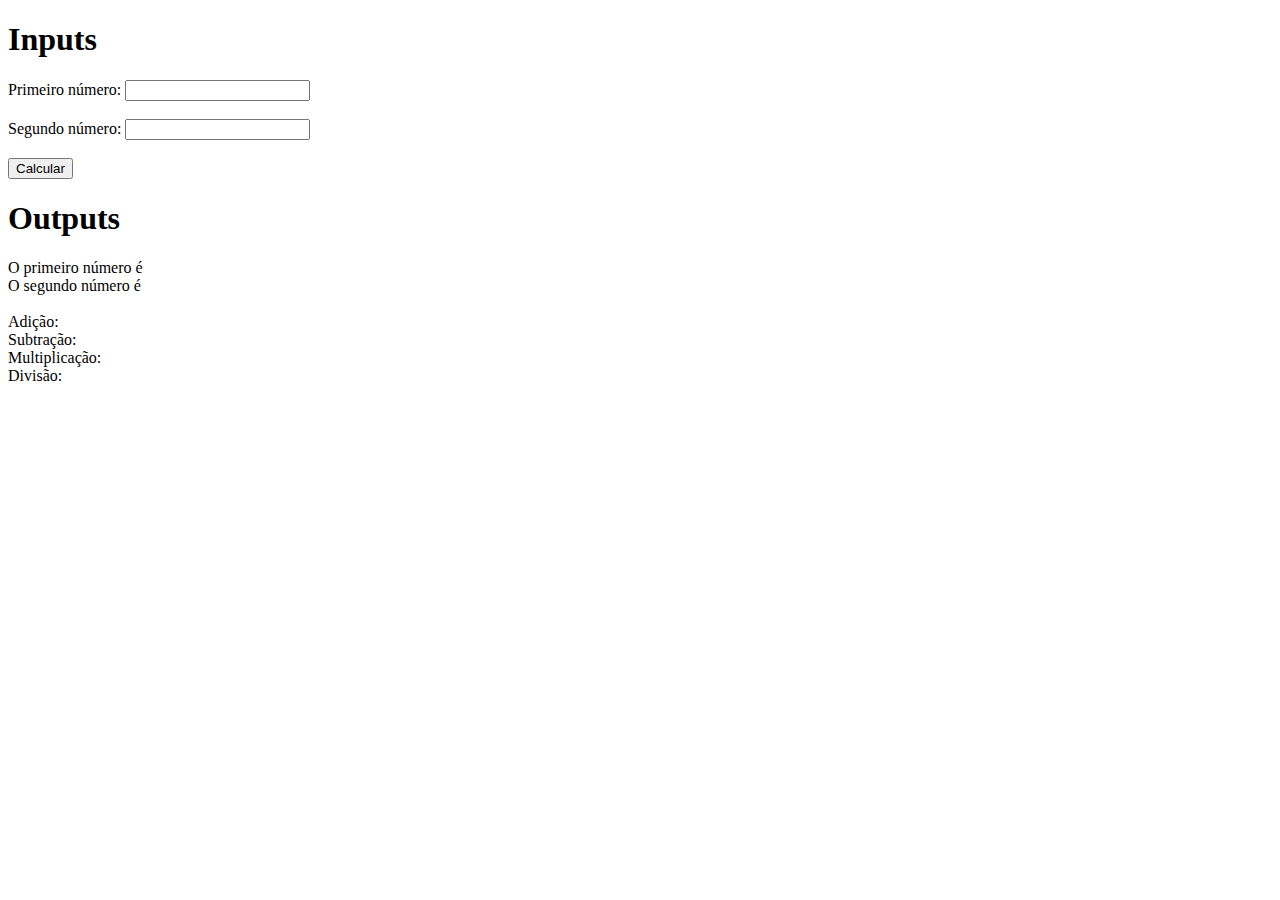
<file: index.html>
<!DOCTYPE html>
<html lang="pt">
  <head>
    <title> Tarefa 3 </title>
    <meta charset="UTF-8">
    <meta name="viewport" content="width=device-width, initial-scale=1">
  </head>
  <body>

    <h1> Inputs </h1>

    <div> Primeiro número: <input type="number" id="first"></input> </div>
    <br/>
    <div> Segundo número: <input type="number" id="second"></input> </div>
    <br/>
    <button onclick="calculate()"> Calcular </button>

    <h1> Outputs </h1>

    <div> O primeiro número é <span id="first_parity"> </span> </div>
    <div> O segundo número é <span id="second_parity"> </span> </div>
    <br />
    <div> Adição: <span id="add"> </span> </div>
    <div> Subtração: <span id="sub"> </span> </div>
    <div> Multiplicação: <span id="mul"> </span> </div>
    <div> Divisão: <span id="div"> </span> </div>

    <script src="config.js"></script>
    <script src="edit.js"></script>
  </body>
</html>
</file>
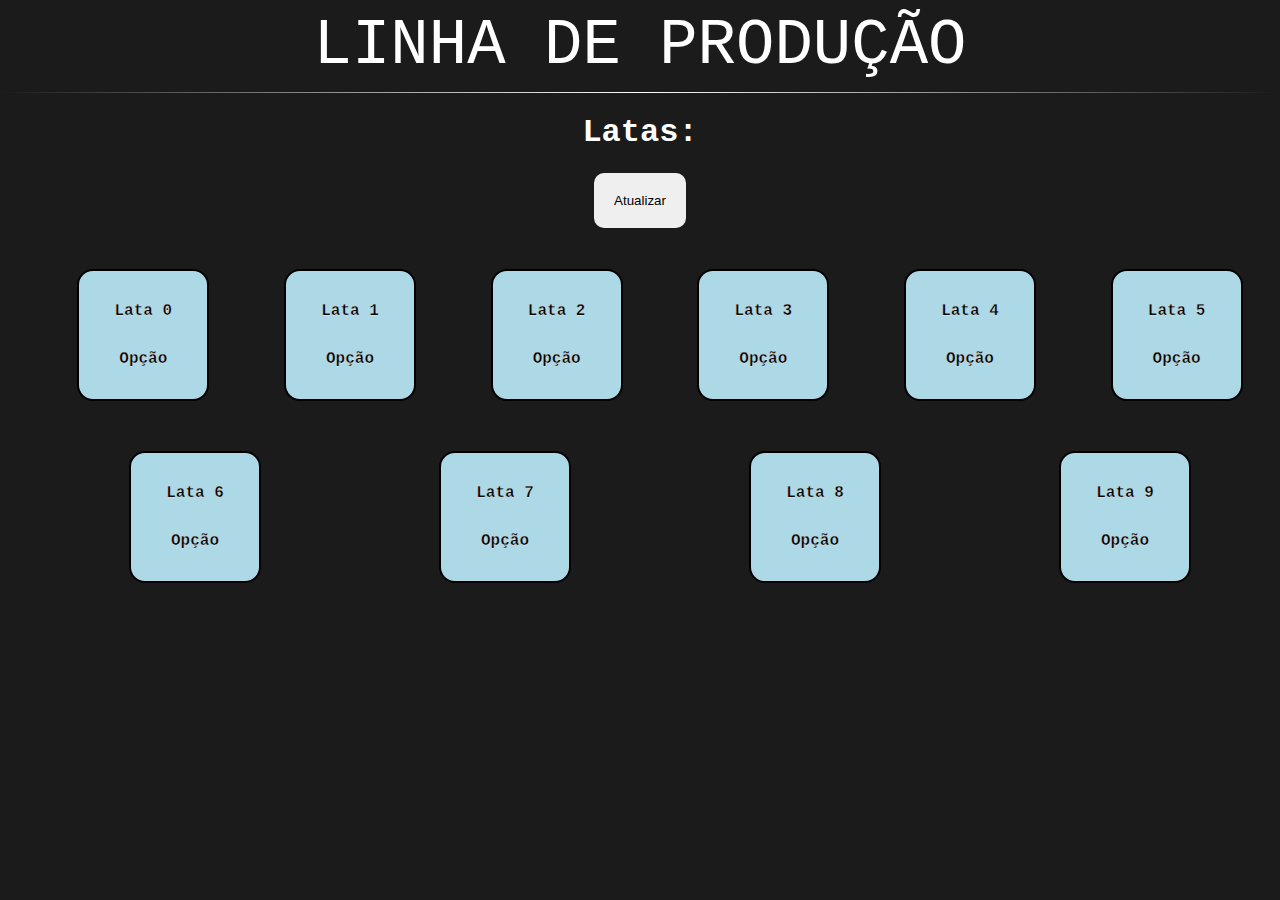
<file: tarefa-5/index.html>
<!DOCTYPE html>
<html lang="en">
<head>
    <meta charset="UTF-8">
    <meta http-equiv="X-UA-Compatible" content="IE=edge">
    <meta name="viewport" content="width=device-width, initial-scale=1.0">
    <title>Tarefa 5</title>
    <link rel="stylesheet" href="style.css"/>
</head>
<body>
    <div id="title-container">
        <span id="title"> LINHA DE PRODUÇÃO </span>
    </div>
    <div id="cool-line"></div>
    <h1> Latas:</h1>
    <div class="button-wrapper">
      <button onclick="atualiza_latas()"> Atualizar </button>
    </div>
    <ul id="can-container">
    </ul>
</body>
<script src="script.js"></script>
</html>
</file>
<file: tarefa-5/style.css>
body,
html {
    margin:0;
    padding: 0;
    background-color: rgb(27, 27, 27);

    font-family: 'Courier New', Courier, monospace;
}

#title-container {
    display: flex;
    justify-content: center;
    align-items: center;

    padding: 10px;
}

#title {
    color: white;
    font-size: 4em;
}

#cool-line {
    height: 1px;
    width: 100%;
    background: linear-gradient(to left,rgb(27,27,27), white, rgb(27,27,27));
}

h1{
    color: white;

    display: flex;
   justify-content: center;

}

#can-container {
    display: flex;
    justify-content: space-around;
    align-items: center;

    flex-wrap: wrap;
}

ul {
    list-style-type: none;
}

li {
    display: flex;
    flex-direction: column;
    align-items: center;
    justify-content: space-evenly;
    font-weight: bold;
    -webkit-text-stroke: 0.25px white;  

    position: relative;

    height: 8em;
    width: 8em;
    background-color: lightblue;
    float: left;

    margin: 25px;

    border-radius: 1em;
    border: solid 2px black;
}

.button-wrapper {
  display: flex;
  justify-content: center;
}

button {
  padding: 20px;
  border: none;
  border-radius: 10px
}

/* ================= OPCOES ============== */

/* Adicionar as novas classes para as duas novas opções */

.Feijao{
    background-image: url(https://external-content.duckduckgo.com/iu/?u=https%3A%2F%2Fmedia.istockphoto.com%2Fphotos%2Fbaked-beans-on-a-white-background-picture-id171366962%3Fk%3D6%26m%3D171366962%26s%3D612x612%26w%3D0%26h%3DKosGTnllHF1ISuD_aI28QnuBhDa3IQKBMUGjvW4BIy0%3D&f=1&nofb=1&ipt=f02e30c997d2d2bcefb535a66c7f621fa04f013bd471dd435220113a27b489c7&ipo=images);
    background-position: center;
}

.Milho {
    background-image: url(https://external-content.duckduckgo.com/iu/?u=https%3A%2F%2Fmedia.istockphoto.com%2Fphotos%2Fcorn-on-the-cob-picture-id172143292&f=1&nofb=1&ipt=652663db367157d08f630a17b1ab4b4c7540121290b61d1824e8935c97e55b09&ipo=images);
    background-size: cover; 
    background-position: center;
}

.Ervilha {
    background-image: url(https://external-content.duckduckgo.com/iu/?u=https%3A%2F%2Fmedia.istockphoto.com%2Fphotos%2Fgreen-peas-picture-id157404776&f=1&nofb=1&ipt=ea23ea24ead511081761f7cd00ad0507c41239b208b960db4e1d8bfe017a2662&ipo=images);
    background-size: cover; 
    background-position: center;
}

.Sardinhas {
    background-image: url(https://external-content.duckduckgo.com/iu/?u=https%3A%2F%2Fmedia.istockphoto.com%2Fphotos%2Ffresh-sardines-picture-id479684840&f=1&nofb=1&ipt=aae616a841b22c0ba62ce615b30623390af044260513b96f94f29b5d9a426777&ipo=images);
    background-size: cover; 
    background-position: center;
}

.Pessego {
    background-image: url(https://external-content.duckduckgo.com/iu/?u=https%3A%2F%2Fimages.freeimages.com%2Fimages%2Flarge-previews%2F88b%2Fpeach-1459224.jpg&f=1&nofb=1&ipt=22444d85e3bd04c32b0dd6e348266b9b486a541f64e5e539ed7c5ee7d9feb31e&ipo=images);
    background-position: center;
}

.Azeitona {
    background-image: url(https://images.freeimages.com/images/large-previews/401/olives-1566482.jpg);
    background-size: cover; 
    background-position: center;
}

.Salsicha {
    background-image: url(https://images.freeimages.com/images/large-previews/2dd/no-its-not-inner-parts-its-sliced-meat-1192179.jpg);
    background-size: cover;
    background-position: center;
}
</file>
